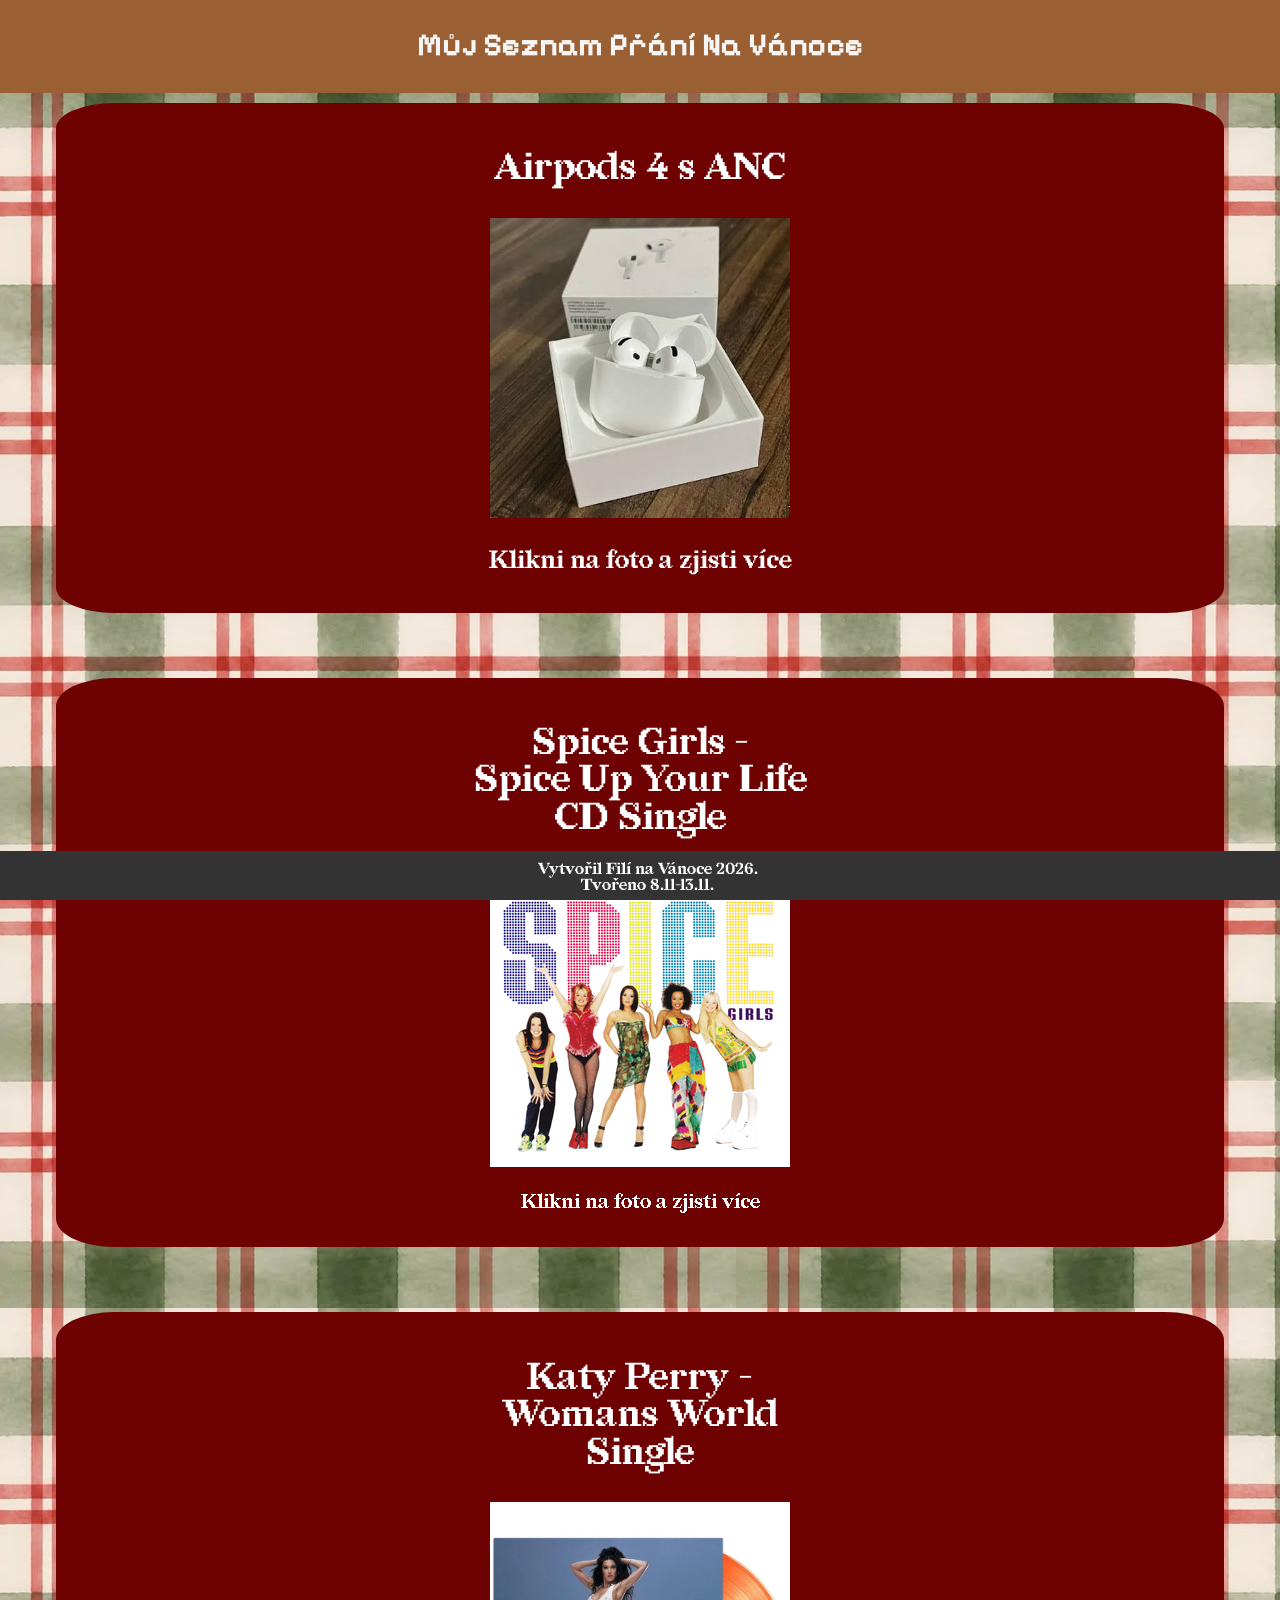
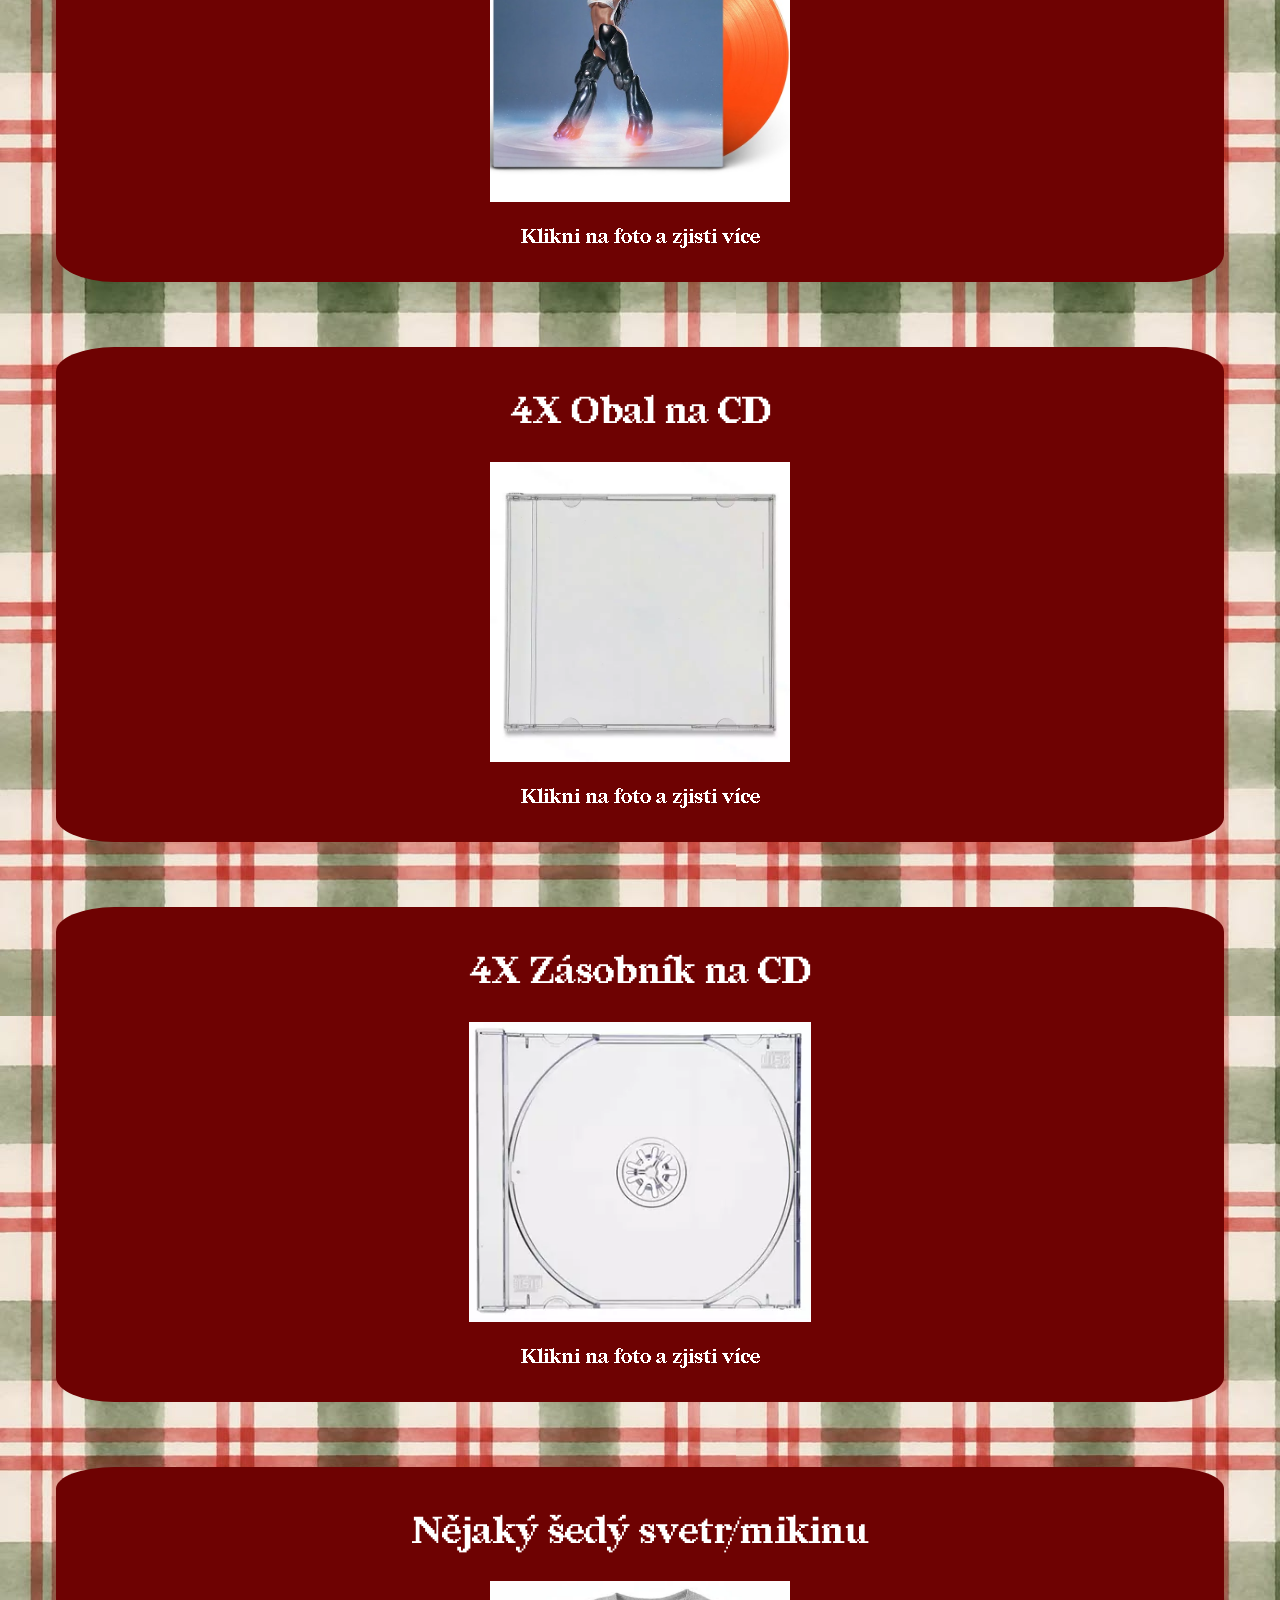
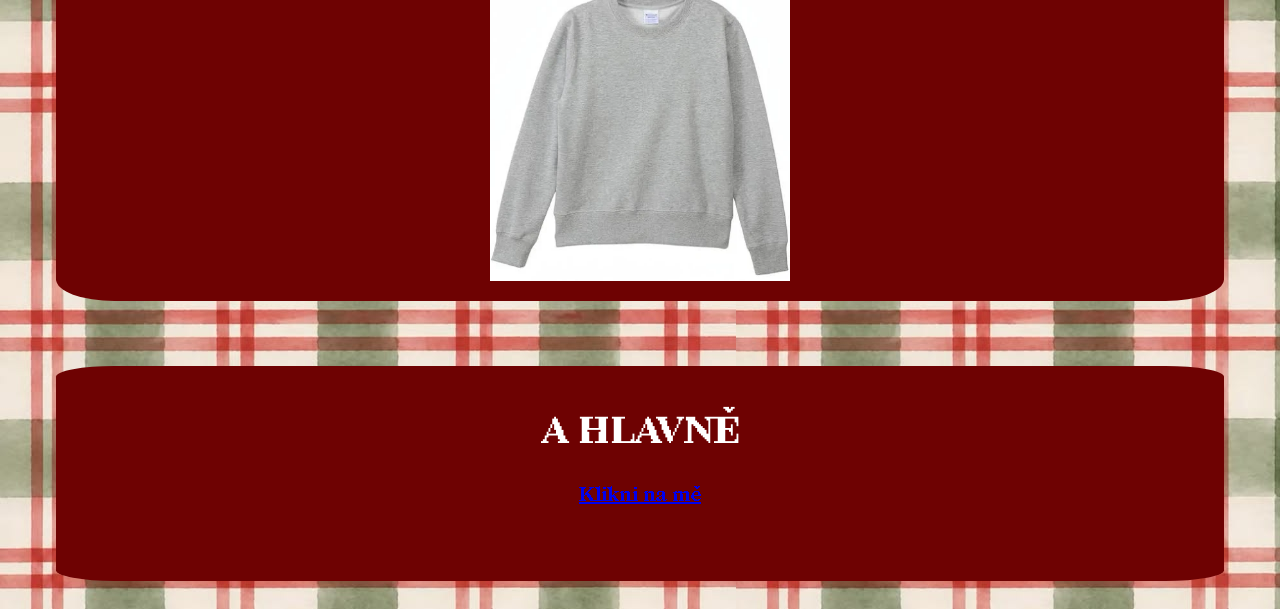
<file: Index.html>
<!DOCTYPE html>
<html lang="cs">
<head>
    <meta charset="UTF-8">
    <meta name="viewport" content="width=device-width, initial-scale=1.0">
    <title>Filího Wishlist</title>
    <link rel="stylesheet" href="style.css">
</head>

<body>
   <header>
    <h1>Můj Seznam Přání Na Vánoce </h1>
   </header>
 
<main class="products">

    <div class="container" id="Airpods">
        <h2>Airpods 4 s ANC</h2>
        <a href="HTML/Airpods.html">
            <img src="IMGS/Airpods.jpg" alt="Airpods Fotka"; >
        </a>
        <p>Klikni na foto a zjisti více</p>
        </div>
   
    <div class="container" id="">
    <h2>Spice Girls - <br>Spice Up Your Life <br>CD Single</h2>
    <a href="HTML/Spice.html">
        <img src="IMGS/Spice.png"  alt="Spice Foto">
    </a>
    <p style="font-size: 20px;">Klikni na foto a zjisti více</p>
    </div>


    <div class="container" id="katy">
    <h2>Katy Perry - <br> Womans World <br> Single </h2>
    <a href="HTML\Womans.html">
    <img src="IMGS\Katy.jpg" alt="Katy"></a>
    <p style="font-size: 20px;">Klikni na foto a zjisti více</p>
    </div>


    <div class="container" id="case">
    <h2>4X Obal na CD</h2>
    <a href="./HTML/case.html">
    <img src="./IMGS/CDCASE.webp" alt="case"></a>
    <p style="font-size: 20px;">Klikni na foto a zjisti více</p>
    </div>


    <div class="container" id="Zasobnik">
    <h2>4X Zásobník na CD</h2>
    <a href="./HTML/Zasobnik.html">
    <img src="./IMGS/zasobnik.webp" alt="Zasobnik"></a>
    <p style="font-size: 20px;">Klikni na foto a zjisti více</p>
    </div>

    <div class="container" id="">
    <h2>Nějaký šedý svetr/mikinu</h2>
    <img src="./IMGS/svetr.webp" alt="svetr"></a>
    </div>

    <div class="container" id="">
    <h2>A HLAVNĚ</h2>
    <a href="./HTML/hlavne.html"; style="font-size: 20px;"> Klikni na mě </a>
    <p style="color: transparent; font-size: 20px;">Klikni na foto a zjisti více</p>
    </div>

</main>

</body>

<footer>
Vytvořil Filí na Vánoce 2026.<br>Tvořeno 8.11-13.11.
</footer>

</html>
</file>
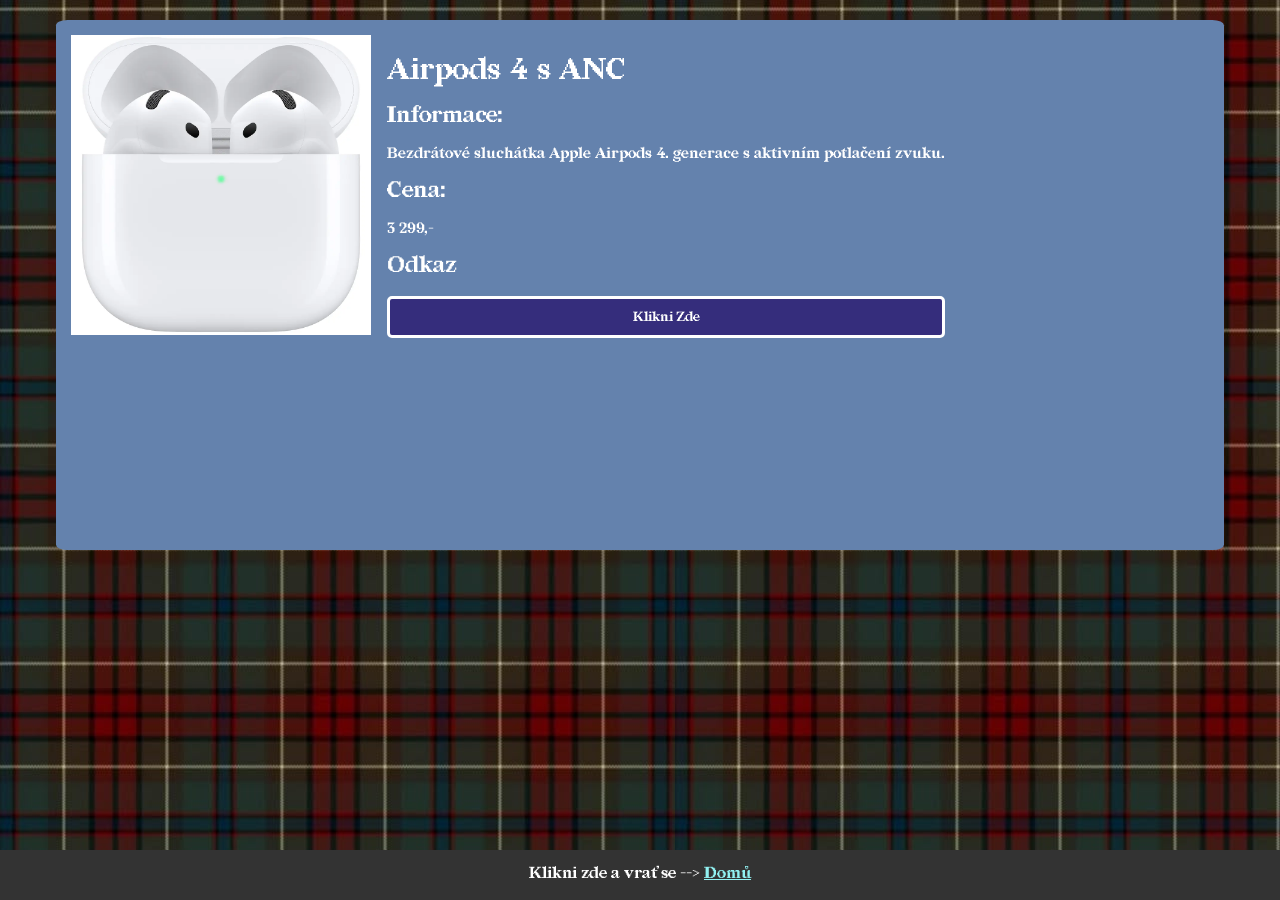
<file: HTML/Airpods.html>
<!DOCTYPE html>
<html lang="en">
<head>
    <meta charset="UTF-8">
    <meta name="viewport" content="width=device-width, initial-scale=1.0">
    <title>Airpods</title>
    <link rel="stylesheet" href="../CSS/StylPoKliku.css">
</head>
<body>
    <nav>
        <li><p>Klikni zde a vrať se --> <a href="../index.html"> Domů</a></p></li>
    </nav>
    
    <main>
    <main class="products">

    <div class="container" id="">
        <img src="../IMGS/airpods2.webp"  alt="Airpods">
        <div class="containert">
        <h1>Airpods 4 s ANC</h1>
           <h2>Informace:</h2>
           <p>Bezdrátové sluchátka Apple Airpods 4. generace s aktivním potlačení zvuku.</p>
           <h2>Cena:</h2>
           <p>3 299,-</p>
           <h2>Odkaz</h2>
           <a href="https://www.planeo.cz/apple-airpods-4-s-anc" target="_blank"><button>Klikni Zde</button></a>
           
        </div>
    </div>


    </main>
</body>
</html>
</file>
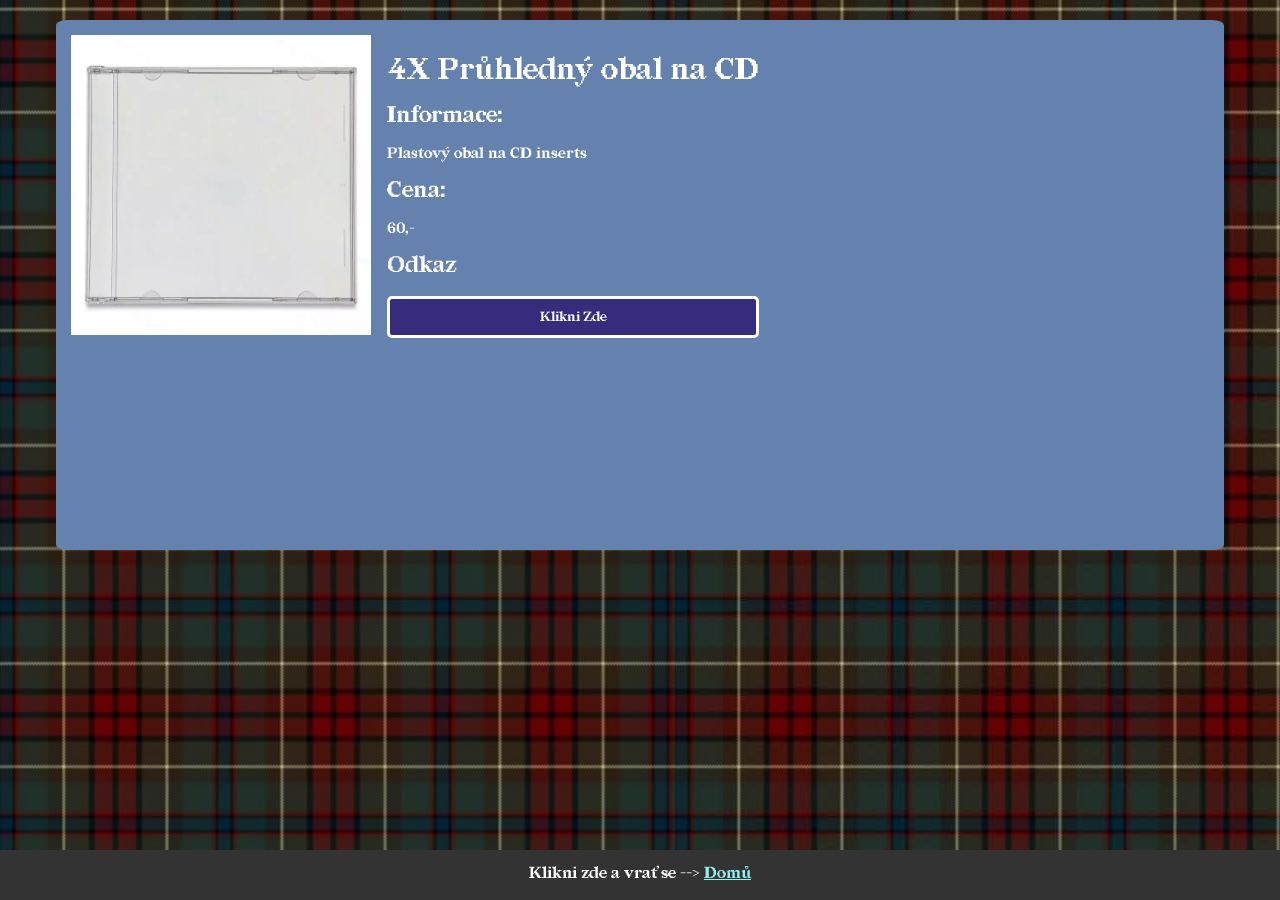
<file: HTML/case.html>
<!DOCTYPE html>
<html lang="en">
<head>
    <meta charset="UTF-8">
    <meta name="viewport" content="width=device-width, initial-scale=1.0">
    <title>Case</title>
    <link rel="stylesheet" href="../CSS/StylPoKliku.css">
</head>
<body>
    <nav>
        <li><p>Klikni zde a vrať se --> <a href="../index.html"> Domů</a></p></li>
    </nav>
    
    <main>
    <main class="products">

    <div class="container" id="">
        <img src="../IMGS/CDCASE.webp"  alt="Case">
        <div class="containert">
        <h1>4X Průhledný obal na CD</h1>
           <h2>Informace:</h2>
           <p>Plastový obal na CD inserts</p>
           <h2>Cena:</h2>
           <p>60,-</p>
           <h2>Odkaz</h2>
           <a href="https://www.gramodesky.cz/audiotechnika/obal-na-cd-bez-zasobniku-261667?releaseId=358637" target="_blank"><button>Klikni Zde</button></a>
           
        </div>
    </div>


    </main>
</body>
</html>
</file>
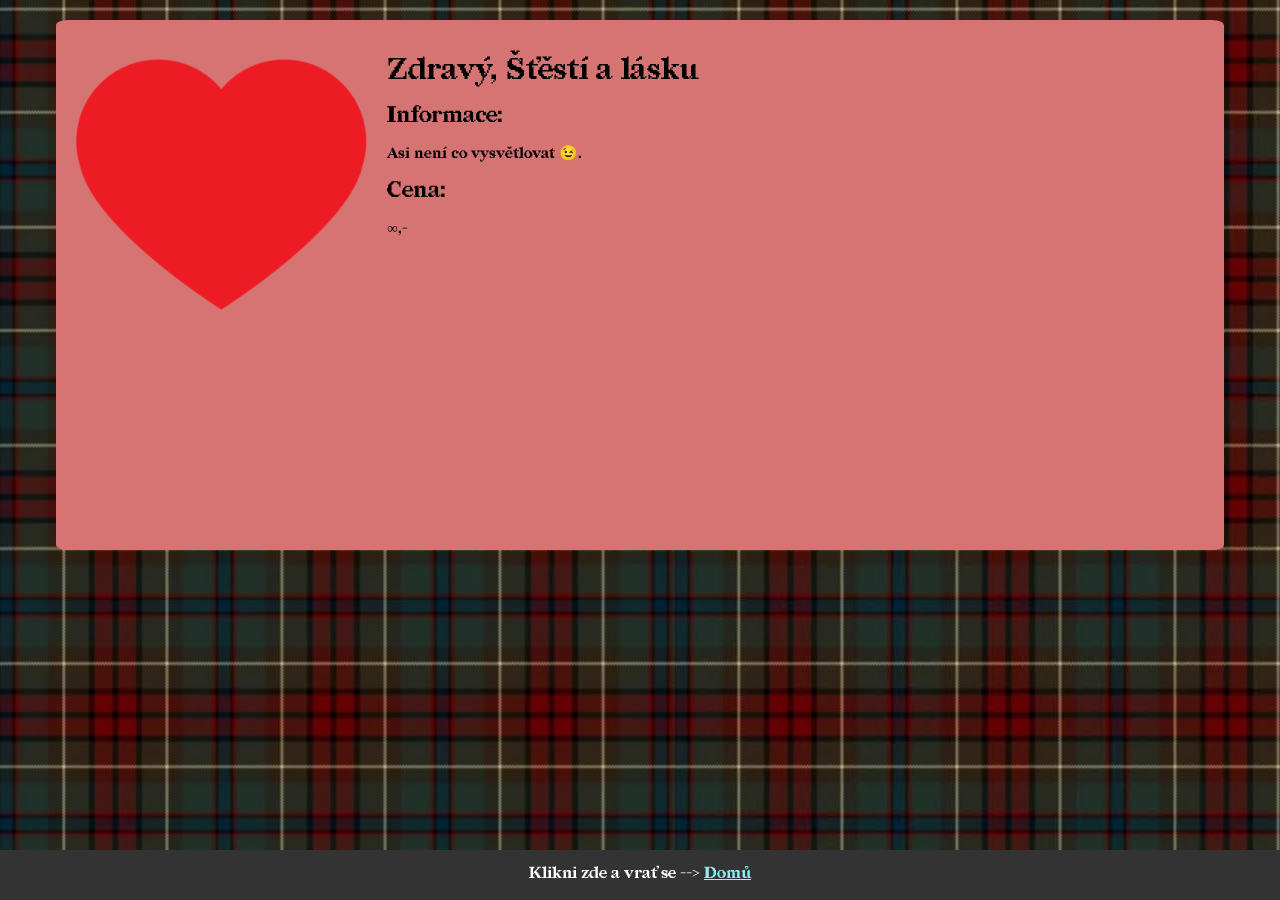
<file: HTML/hlavne.html>
<!DOCTYPE html>
<html lang="en">
<head>
    <meta charset="UTF-8">
    <meta name="viewport" content="width=device-width, initial-scale=1.0">
    <title>Document</title>
    <link rel="stylesheet" href="../CSS/StylPoKliku3.css">
</head>
<body>
    <nav>
        <li><p>Klikni zde a vrať se --> <a href="../index.html"> Domů</a></p></li>
    </nav>
    
    <main>
    <main class="products">

    <div class="container" id="">
        <img src="../IMGS/srdce.png"  alt="Airpods">
        <div class="containert">
        <h1>Zdravý, Šťěstí a lásku</h1>
           <h2>Informace:</h2>
           <p>Asi není co vysvětlovat 😉.</p>
           <h2>Cena:</h2>
           <p>∞,-</p>
        </div>
    </div>


    </main>
</body>
</html>
</file>
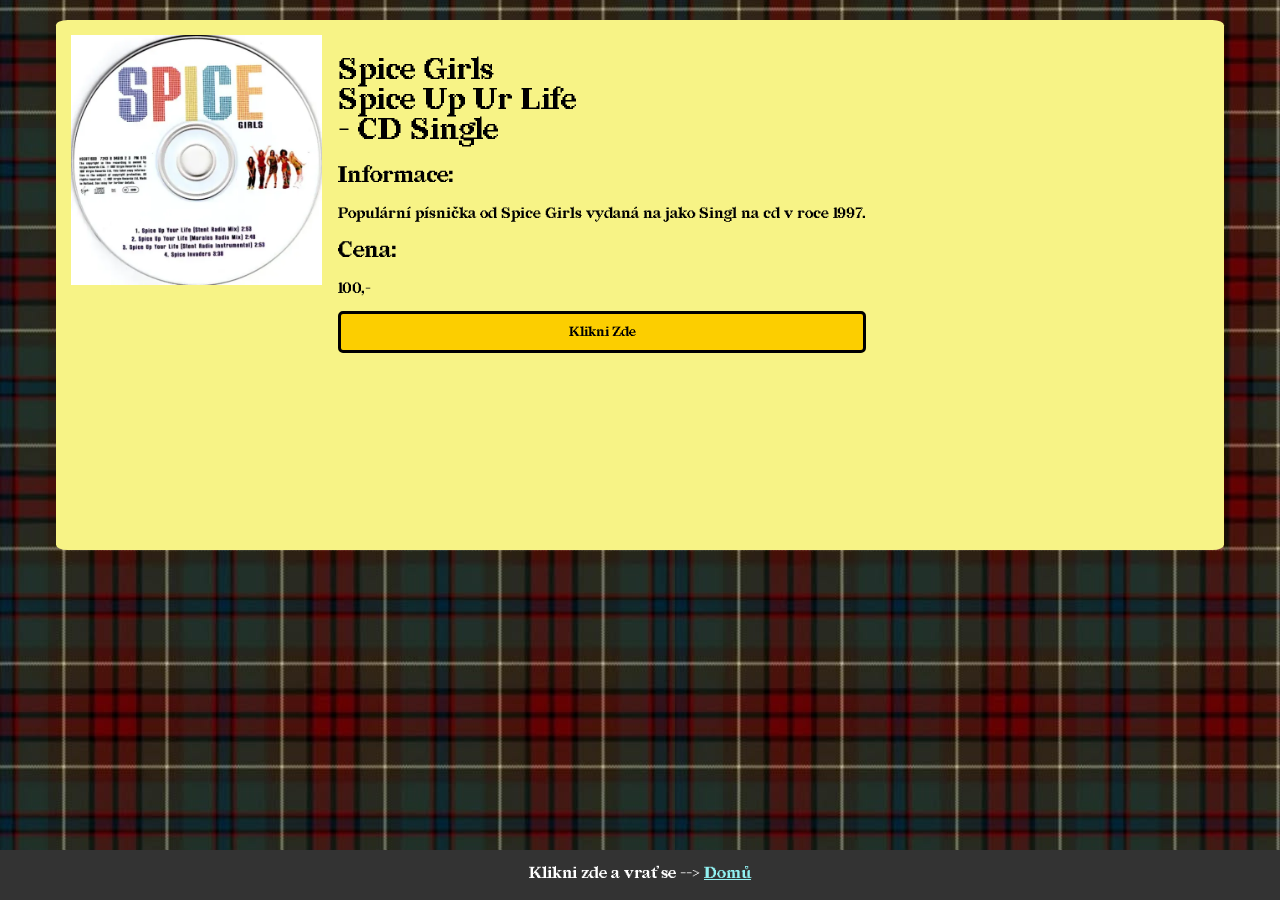
<file: HTML/Spice.html>
<!DOCTYPE html>
<html lang="en">
<head>
    <meta charset="UTF-8">
    <meta name="viewport" content="width=device-width, initial-scale=1.0">
    <title>Document</title>
    <link rel="stylesheet" href="../CSS/StylPoKliku2.css">
</head>
<body>
    <nav>
        <li><p>Klikni zde a vrať se --> <a href="../index.html"> Domů</a></p></li>
    </nav>
    
    <main>
    <main class="products">

    <div class="container" id="">
        <img src="../IMGS/cds.webp"  alt="Airpods">
        <div class="containert">
        <h1>Spice Girls <br>Spice Up Ur Life <br>- CD Single</h1>
           <h2>Informace:</h2>
           <p>Populární písnička od Spice Girls vydaná na jako Singl na cd v roce 1997.</p>
           <h2>Cena:</h2>
           <p>100,-</p>
           <a href="https://www.gramodesky.cz/album/spice-girls-spice-up-your-life-77271?releaseId=1237603&itemId=1199233" target="_blank"><button>Klikni Zde</button></a>
           
        </div>
    </div>


    </main>
</body>
</html>
</file>
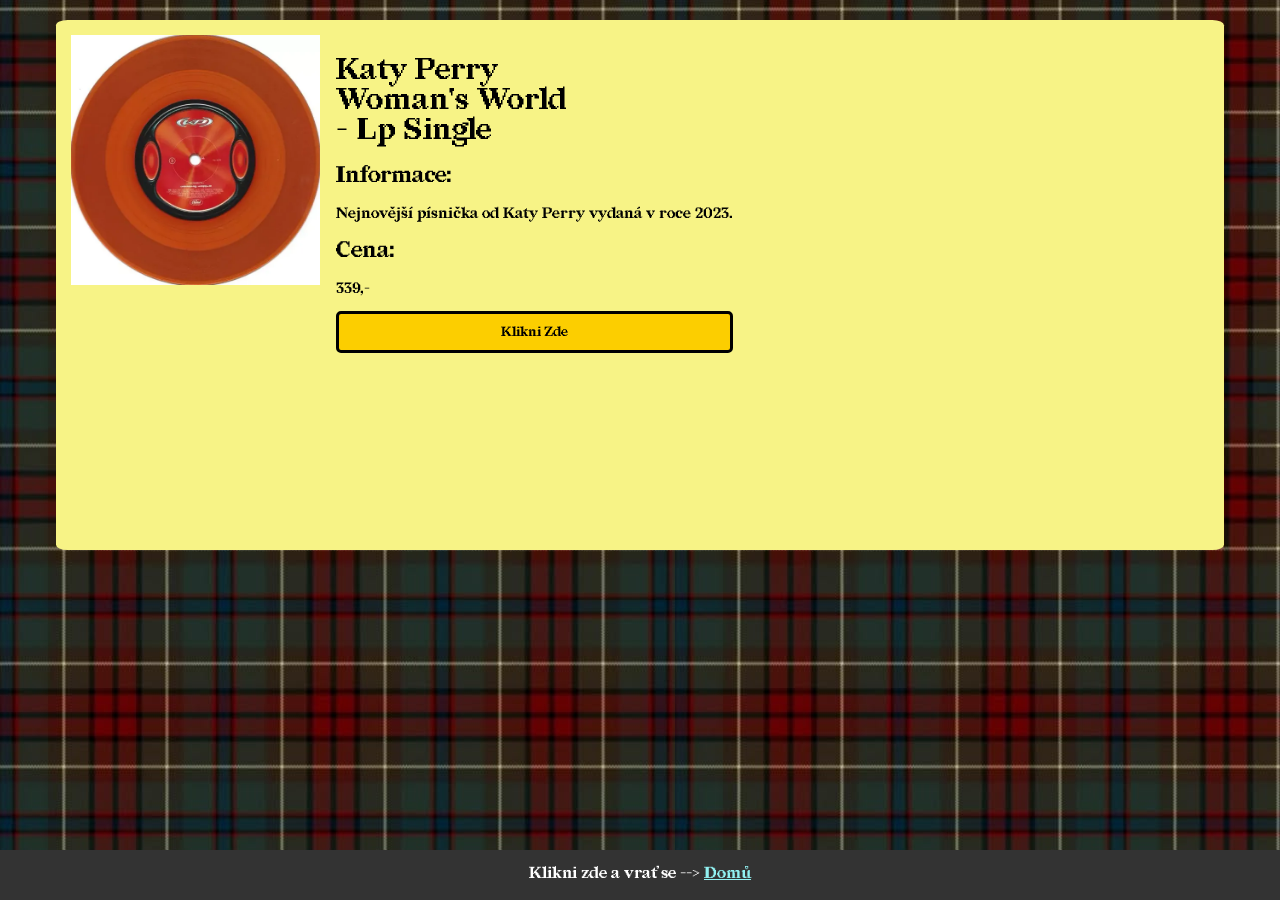
<file: HTML/Womans.html>
<!DOCTYPE html>
<html lang="en">
<head>
    <meta charset="UTF-8">
    <meta name="viewport" content="width=device-width, initial-scale=1.0">
    <title>Document</title>
    <link rel="stylesheet" href="../CSS/StylPoKliku2.css">
</head>
<body>
    <nav>
        <li><p>Klikni zde a vrať se --> <a href="../index.html"> Domů</a></p></li>
    </nav>
    
    <main>
    <main class="products">

    <div class="container" id="">
        <img src="../IMGS/lp.webp"  alt="Airpods">
        <div class="containert">
        <h1>Katy Perry<br>Woman's World<br>- Lp Single</h1>
           <h2>Informace:</h2>
           <p>Nejnovější písnička od Katy Perry vydaná v roce 2023.</p>
           <h2>Cena:</h2>
           <p>339,-</p>
           <a href="https://www.gramodesky.cz/album/katy-perry-womans-world-3541828?releaseId=907197" target="_blank"><button>Klikni Zde</button></a>
           
        </div>
    </div>


    </main>
</body>
</html>
</file>
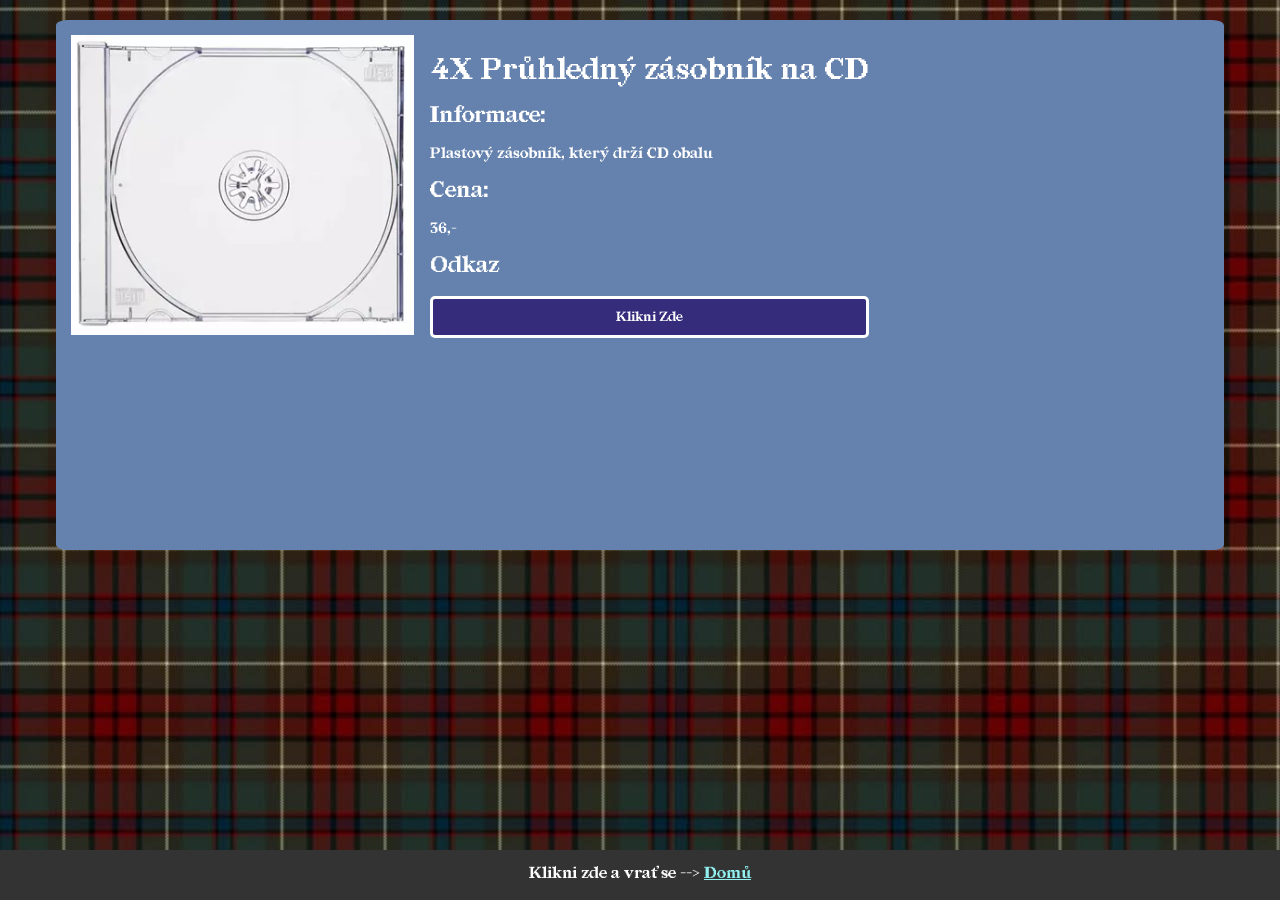
<file: HTML/Zasobnik.html>
<!DOCTYPE html>
<html lang="en">
<head>
    <meta charset="UTF-8">
    <meta name="viewport" content="width=device-width, initial-scale=1.0">
    <title>Zasobnik</title>
    <link rel="stylesheet" href="../CSS/StylPoKliku.css">
</head>
<body>
    <nav>
        <li><p>Klikni zde a vrať se --> <a href="../index.html"> Domů</a></p></li>
    </nav>
    
    <main>
    <main class="products">

    <div class="container" id="">
        <img src="../IMGS/zasobnik.webp"  alt="Zasobnik">
        <div class="containert">
        <h1>4X Průhledný zásobník na CD</h1>
           <h2>Informace:</h2>
           <p>Plastový zásobník, který drží CD obalu</p>
           <h2>Cena:</h2>
           <p>36,-</p>
           <h2>Odkaz</h2>
           <a href="https://www.gramodesky.cz/audiotechnika/standardni-obal-na-cd-262523?releaseId=359771" target="_blank"><button>Klikni Zde</button></a>
           
        </div>
    </div>


    </main>
</body>
</html>
</file>
<file: style.css>
header {
    text-align: center;
    font-family: 'pixel';
    padding: 10px;
    margin: -10px;
    background-color: rgb(154, 96, 52);
    color: whitesmoke;
    
}

body{
    background-image: url(IMGS/Christmas.jpg);
    line-height: 1;
    
    
}

.products {
    display: flex;
    flex-wrap: wrap;
    justify-content: center;
    gap: 25px;
}

.container {
    text-align: center;
    font-family: '50';
    font-size: 25px;
    color: white;
    align-content: center;
    padding: 15px 15px;
    margin: 20px auto;
    background-color: rgb(110, 2, 2);
    border-radius: 5%;
    width: 90%;
    max-width: 1250px;
    height: 50%;
    max-height: 6000px;
    
}

.container img {
    max-width: 82%;
    height: 300px;
    object-fit: contain;
    
}

footer{
    width: 100% ;
        height: 30px;
        left: 0cm;
        background-color: #333;
        color: white;
        text-align: center;
        position: fixed;
        bottom: 0px;
        font-family: '50';
        text-anchor: middle;
        padding: 3mm 4mm 2mm 2mm
}

@media (max-width: 390px) {
    .container {
        width: 90%;
        height: auto;
        box-sizing: border-box;
    }
}

@font-face {
    font-family: 'pixel';
    src: url("./fonts/PixelifySans-VariableFont_wght.ttf")
}
@font-face {
    font-family: '50';
    src: url(./fonts/Redaction50-Bold.ttf);
}
</file>
<file: CSS/StylPoKliku.css>
body{
    background-image: url(../IMGS/Pozadí2.jpg);
    line-height: 1;   
}

nav {
    width: 100% ;
        height: 50px;
        left: 0cm;
        background-color: #333;
        color: white;
        text-align: center;
        position: fixed;
        bottom: 0px;
        font-family: '50';
        text-anchor: middle;
        padding: mm -8mm 1mm 1mm
}

 nav a {
    color: rgb(145, 241, 241);
    align-content: center;
    text-align: center;
}

nav ul {
    align-content: center;
    text-align: center;
    list-style: none;
}

nav li {
    display: inline;
}

.container {
    display: flex;
    flex-direction: column;
    gap: 16px; 
    text-align: left;
    font-family: '50'; 
    font-size: 15px;
    color: white;
    align-content: top;
    padding: 15px 15px;
    margin: 20px auto;
    background-color: #6482ad;
    border-radius: 1%;
    width: 90%;
    max-width: 1920px;
    height: 740px;
}

.container img {
    max-width: 100%;
    height: 300px;
    object-fit: contain;
    
}


@media (min-width: 768px) {
    .container {
        flex-direction: row;
        align-items: flex-start; 
    }
}

button {
    padding: 10px;
    border-radius: 5px;
    border: 3px solid white;
    width: 100%;
    max-width: 989px;
    background: rgb(53, 45, 124);
    font-family: '50';
    color: white;
    
}

@font-face {
    font-family: 'pixel';
    src: url("../fonts/PixelifySans-VariableFont_wght.ttf")}

    @font-face {
    font-family: '50';
    src: url(../fonts/Redaction50-Bold.ttf);
}




.container {
    height: 500px; /* Výška na PC */
}

@media (max-width: 600px) {
    .container {
        height: 750px; /* Výška na mobilu */
    }
}
</file>
<file: CSS/StylPoKliku3.css>
body{
    background-image: url(../IMGS/Pozadí2.jpg);
    line-height: 1;   
}

nav {
    width: 100% ;
        height: 50px;
        left: 0cm;
        background-color: #333;
        color: white;
        text-align: center;
        position: fixed;
        bottom: 0px;
        font-family: '50';
        text-anchor: middle;
        padding: mm -8mm 1mm 1mm
}

 nav a {
    color: rgb(145, 241, 241);
    align-content: center;
    text-align: center;
}

nav ul {
    align-content: center;
    text-align: center;
    list-style: none;
}

nav li {
    display: inline;
}

.container {
    display: flex;
    flex-direction: column;
    gap: 16px; 
    text-align: left;
    font-family: '50'; 
    font-size: 15px;
    color: black;
    align-content: top;
    padding: 15px 15px;
    margin: 20px auto;
    background-color: #d67474;
    border-radius: 1%;
    width: 90%;
    max-width: 1920px;
    height: 760px;
}

.container img {
    max-width: 100%;
    height: 300px;
    object-fit: contain;
    
}


@media (min-width: 768px) {
    .container {
        flex-direction: row;
        align-items: flex-start; 
    }
}

button {
    padding: 10px;
    border-radius: 5px;
    border: 3px solid black;
    width: 100%;
    max-width: 989px;
    background: rgb(252, 206, 0);
    font-family: '50';
    color: black;
    
}

@font-face {
    font-family: 'pixel';
    src: url("../fonts/PixelifySans-VariableFont_wght.ttf")}

    @font-face {
    font-family: '50';
    src: url(../fonts/Redaction50-Bold.ttf);
}




.container {
    height: 500px; /* Výška na PC */
}

@media (max-width: 600px) {
    .container {
        height: 770px; /* Výška na mobilu */
    }
}
</file>
<file: CSS/StylPoKliku2.css>
body{
    background-image: url(../IMGS/Pozadí2.jpg);
    line-height: 1;   
}

nav {
    width: 100% ;
        height: 50px;
        left: 0cm;
        background-color: #333;
        color: white;
        text-align: center;
        position: fixed;
        bottom: 0px;
        font-family: '50';
        text-anchor: middle;
        padding: mm -8mm 1mm 1mm
}

 nav a {
    color: rgb(145, 241, 241);
    align-content: center;
    text-align: center;
}

nav ul {
    align-content: center;
    text-align: center;
    list-style: none;
}

nav li {
    display: inline;
}

.container {
    display: flex;
    flex-direction: column;
    gap: 16px; 
    text-align: left;
    font-family: '50'; 
    font-size: 15px;
    color: black;
    align-content: top;
    padding: 15px 15px;
    margin: 20px auto;
    background-color: #f7f386;
    border-radius: 1%;
    width: 90%;
    max-width: 1920px;
    height: 560px;
}

.container img {
    max-width: 100%;
    height: 250px;
    object-fit: contain;
    
}


@media (min-width: 768px) {
    .container {
        flex-direction: row;
        align-items: flex-start; 
    }
}

button {
    padding: 10px;
    border-radius: 5px;
    border: 3px solid black;
    width: 100%;
    max-width: 989px;
    background: rgb(252, 206, 0);
    font-family: '50';
    color: black;
    
}

@font-face {
    font-family: 'pixel';
    src: url("../fonts/PixelifySans-VariableFont_wght.ttf")}

    @font-face {
    font-family: '50';
    src: url(../fonts/Redaction50-Bold.ttf);
}




.container {
    height: 500px; /* Výška na PC */
}

@media (max-width: 600px) {
    .container {
        height: 770px; /* Výška na mobilu */
    }
}
</file>
